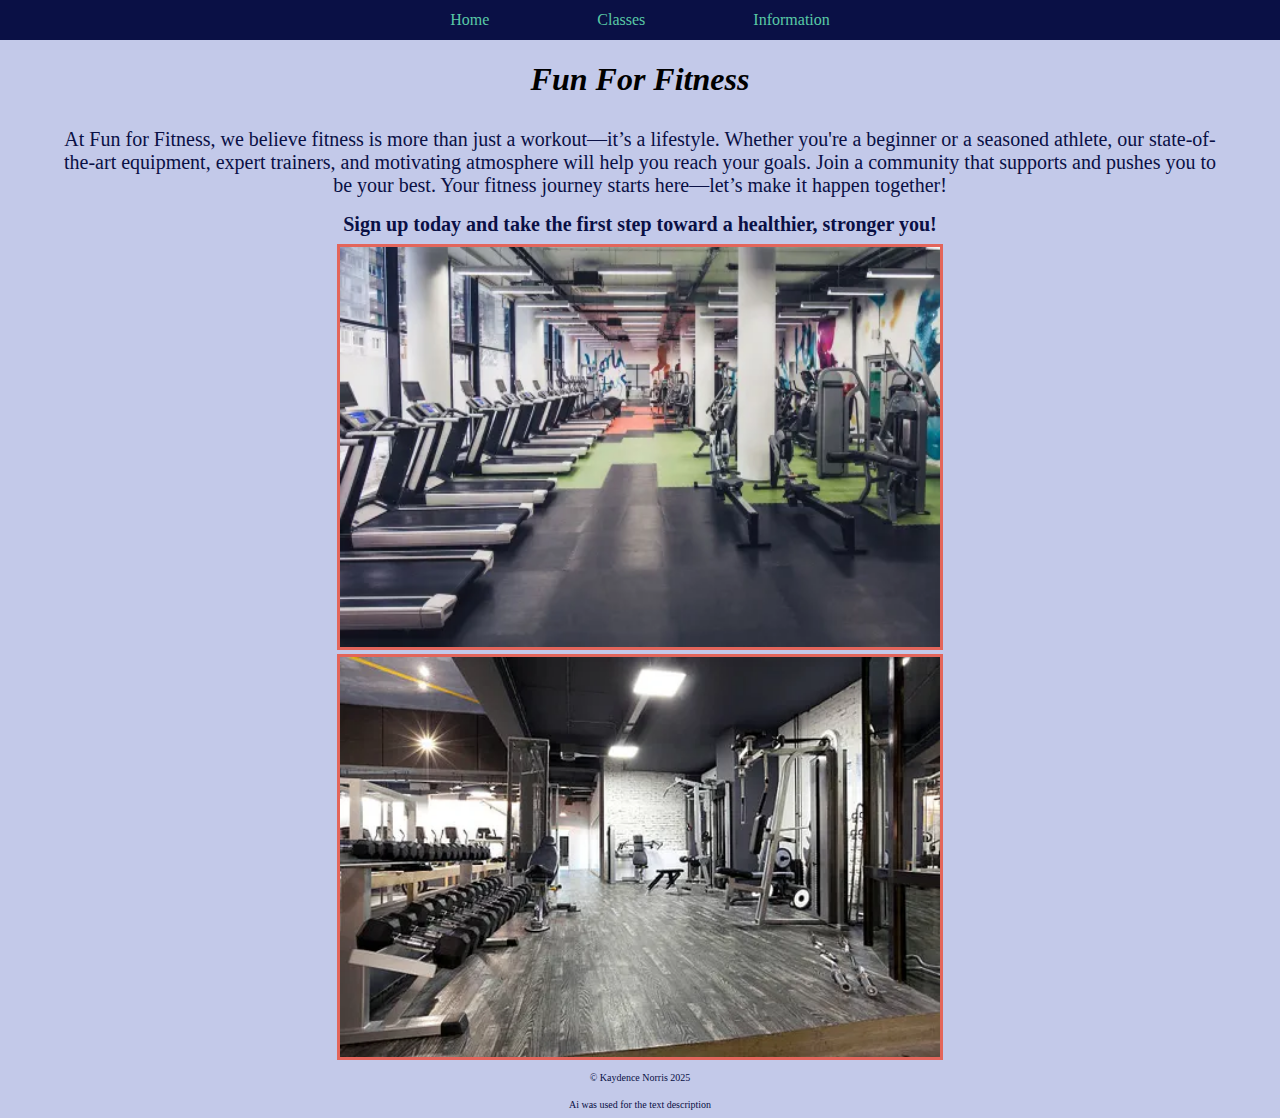
<file: index.html>
<!DOCTYPE html>
<html lang="en">
<head>
    <meta charset="UTF-8">
    <meta name="viewport" content="width=device-width, initial-scale=1.0">
    <link rel="stylesheet" href="styles.css">
    <title>Fun for Fitness</title>
</head>
<body>
    <nav><a href="index.html">Home</a><a href="classes.html">Classes<a href="info.html">Information</a></nav>
    
    <!--Main content of home page -->

    <h1 id="name">Fun For Fitness</span></h1>

   <p>At Fun for Fitness, we believe fitness is more than just a workout—it’s a lifestyle. Whether you're a beginner or a seasoned athlete, our state-of-the-art equipment, expert trainers, and motivating atmosphere will help you reach your goals. Join a community that supports and pushes you to be your best. Your fitness journey starts here—let’s make it happen together!</p>
   <p id="signUp">Sign up today and take the first step toward a healthier, stronger you!</p>

   <img src="images/cardio.webp" alt="Cardio Machines" height="400" width="600">
   <img src="images/weights.webp" alt="Weight Machines" height="400" width="600s">

<footer>
    <p>&copy; Kaydence Norris 2025</p>
    <p>Ai was used for the text description</p>
</footer>
</body>
</html>
</file>
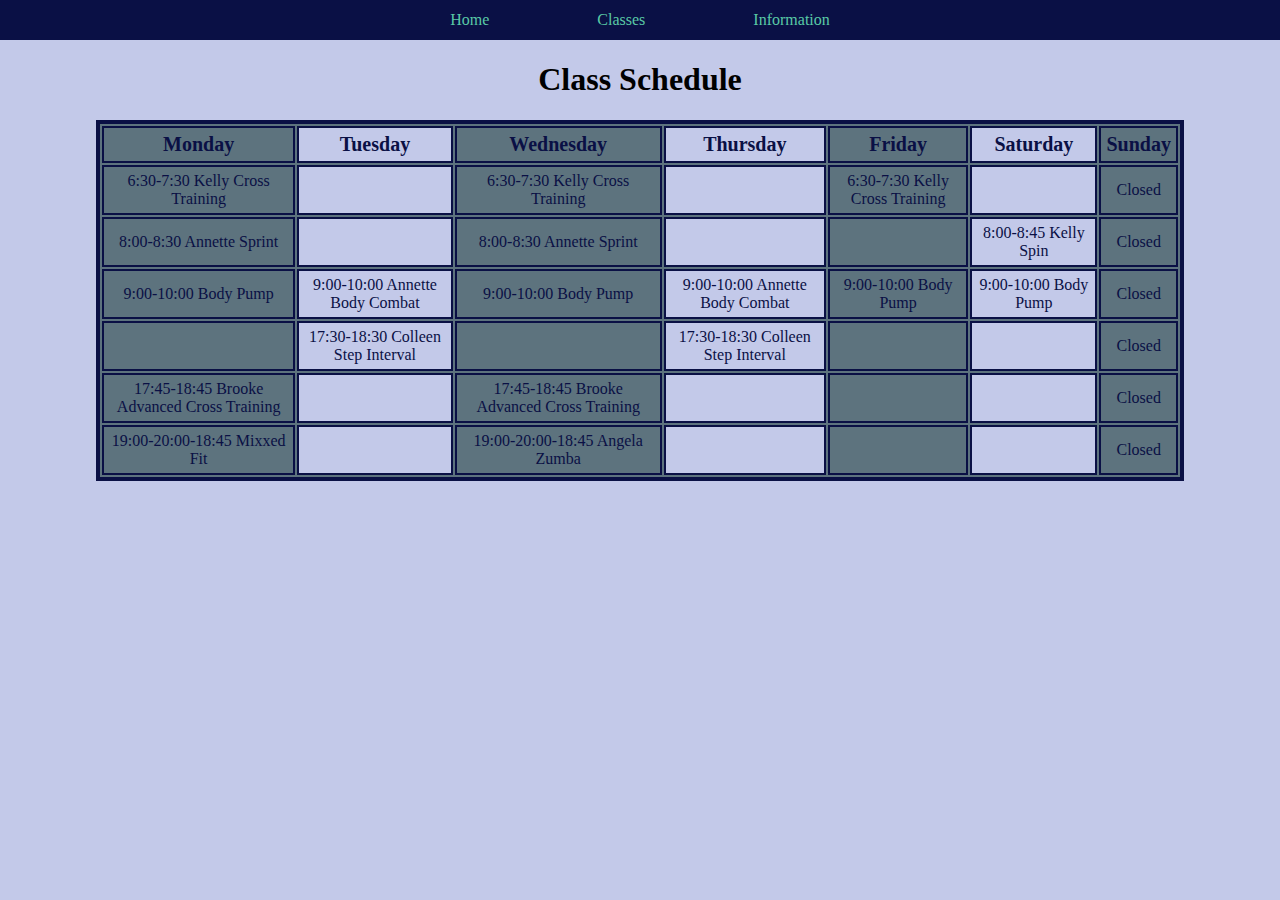
<file: classes.html>
<!DOCTYPE html>
<html lang="en">
<head>
    <meta charset="UTF-8">
    <meta name="viewport" content="width=device-width, initial-scale=1.0">
    <link rel ="stylesheet" href="styles.css">
    <title>Classes</title>
</head>
<body>
    <nav><a href="index.html">Home</a><a href="classes.html">Classes<a href="info.html">Information</a></nav>
    
    <h1>Class Schedule</h1>
    <table>
        <tr>
            <th>Monday</th>
            <th>Tuesday</th>
            <th>Wednesday</th>
            <th>Thursday</th>
            <th>Friday</th>
            <th>Saturday</th>
            <th>Sunday</th>
        </tr>
        <tr>
            <td>6:30-7:30 Kelly Cross Training</td>
            <td></td>
            <td>6:30-7:30 Kelly Cross Training</td>
            <td></td>
            <td>6:30-7:30 Kelly Cross Training</td>
            <td></td>
            <td>Closed</td>
        </tr>
        
        <tr>
            <td>8:00-8:30 Annette Sprint</td>
            <td></td>
            <td>8:00-8:30 Annette Sprint</td>
            <td></td>
            <td></td>
            <td>8:00-8:45 Kelly Spin</td>
            <td>Closed</td>
        </tr>

        <tr>
            <td>9:00-10:00 Body Pump</td>
            <td>9:00-10:00 Annette Body Combat</td>
            <td>9:00-10:00 Body Pump</td>
            <td>9:00-10:00 Annette Body Combat</td>
            <td>9:00-10:00 Body Pump</td>
            <td>9:00-10:00 Body Pump</td>
            <td>Closed</td>
        </tr>

        <tr>
            <td></td>
            <td>17:30-18:30 Colleen Step Interval</td>
            <td></td>
            <td>17:30-18:30 Colleen Step Interval</td>
            <td></td>
            <td></td>
            <td>Closed</td>
        </tr>

        <tr>
            <td>17:45-18:45 Brooke Advanced Cross Training</td>
            <td></td>
            <td>17:45-18:45 Brooke Advanced Cross Training</td>
            <td></td>
            <td></td>
            <td></td>
            <td>Closed</td>
        </tr>
        
        <tr>
            <td>19:00-20:00-18:45 Mixxed Fit</td>
            <td></td>
            <td>19:00-20:00-18:45 Angela Zumba</td>
            <td></td>
            <td></td>
            <td></td>
            <td>Closed</td>
        </tr>
    </table>

</body>
</html>
</file>
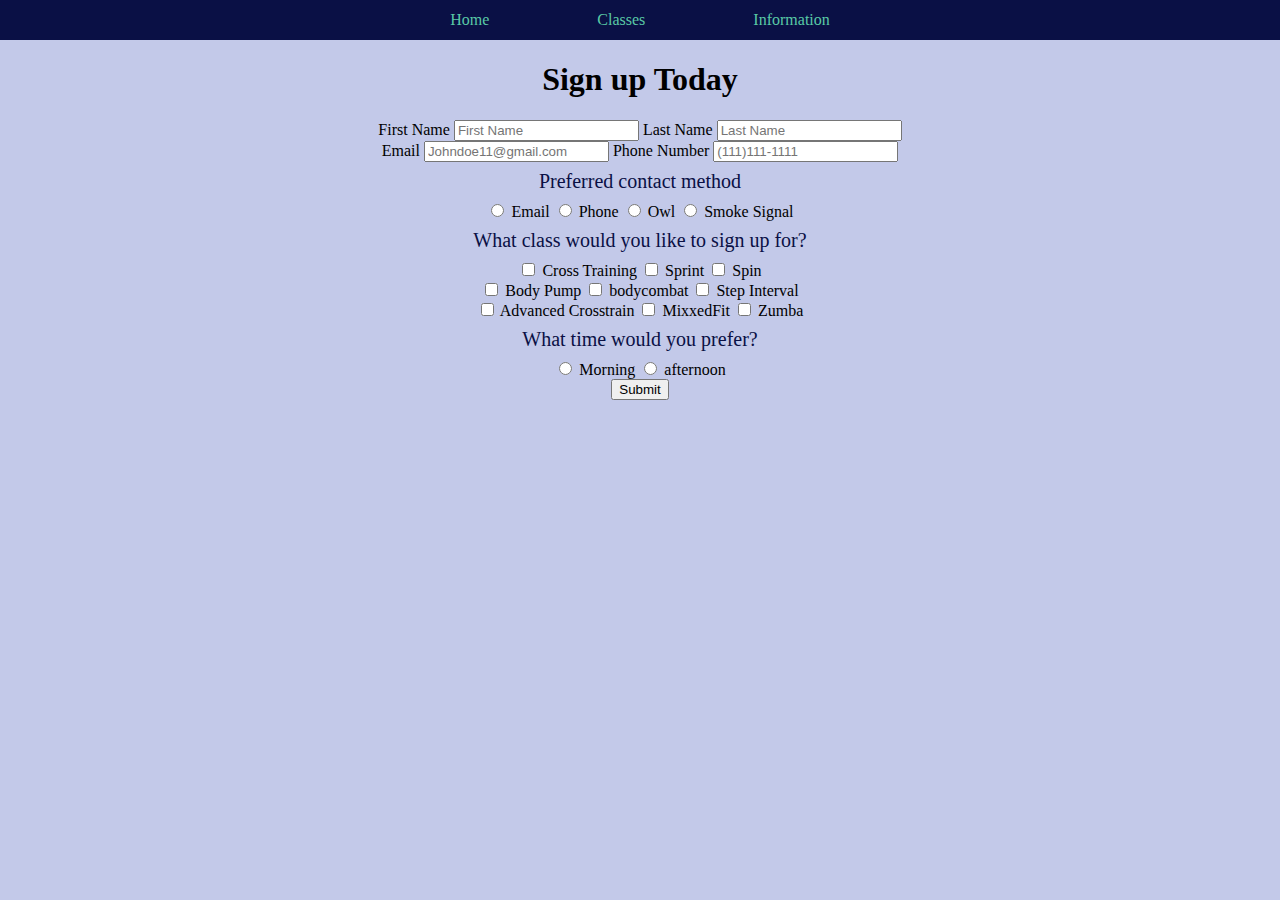
<file: info.html>
<!DOCTYPE html>
<html lang="en">
<head>
    <meta charset="UTF-8">
    <meta name="viewport" content="width=device-width, initial-scale=1.0">
    <link rel ="stylesheet" href="styles.css">
    <title>Information</title>
</head>
<body>
    <nav><a href="index.html">Home</a><a href="classes.html">Classes</a><a href="info.html">Information</a></nav>

    <h1>Sign up Today</h1>

  <form action="thankyou.html">
    <label for="fname">First Name</label>
    <input type="text" placeholder="First Name" id="fname">

    <label for="lname">Last Name</label>
    <input type="text" placeholder="Last Name" id="lname">
    <br>

    <label for="email">Email</label>
    <input type="email" placeholder="Johndoe11@gmail.com" id="email">

    <label for="phone">Phone Number</label>
    <input type="text" placeholder="(111)111-1111" id="phone">
    <br>

    <p>Preferred contact method</p>
    <input type="radio" id="contact1" name="contact1" value="email">
    <label for="contact1">Email</label>
    
    <input type="radio" id="contact2" name="contact2" value="phone">
    <label for="contact2">Phone</label>
    
    <input type="radio" id="contact3" name="contact3" value="owl">
    <label for="contact3">Owl</label>
    
    <input type="radio" id="contact4" name="contact4" value="smoke signal">
    <label for="contact4">Smoke Signal</label>
    <br>

    <p>What class would you like to sign up for?</p>
    <input type="checkbox" id="crosstrain" name="class1" value="crosstrain">
    <label for="class1">Cross Training</label>
    
    <input type="checkbox" id="sprint" name="class2" value="sprint">
    <label for="class2">Sprint</label>

    <input type="checkbox" id="spin" name="class3" value="spin">
    <label for="class3">Spin</label>
    <br>

    <input type="checkbox" id="bodypump" name="class4" value="bodypump">
    <label for="class4">Body Pump</label>
    
    <input type="checkbox" id="bodycombat" name="class5" value="bodycombat">
    <label for="class5">bodycombat</label>
    
    <input type="checkbox" id="step" name="class6" value="stepinterval">
    <label for="class6">Step Interval</label>
    <br>

    <input type="checkbox" id="advancedcross" name="class7" value="advancedcross">
    <label for="class7">Advanced Crosstrain</label>

    <input type="checkbox" id="MixxedFit" name="class8" value="MixxedFit">
    <label for="class8">MixxedFit</label>

    <input type="checkbox" id="zumba" name="class9" value="zumba">
    <label for="class9">Zumba</label>

    <p>What time would you prefer?</p>
    <input type="radio" id="am" name="am" value="morning">
    <label for="am">Morning</label>
    
    <input type="radio" id="pm" name="pm" value="afternoon">
    <label for="pm">afternoon</label>
    <br>

    <input type="submit" value="Submit">
  </form>

</body>
</html>
</file>
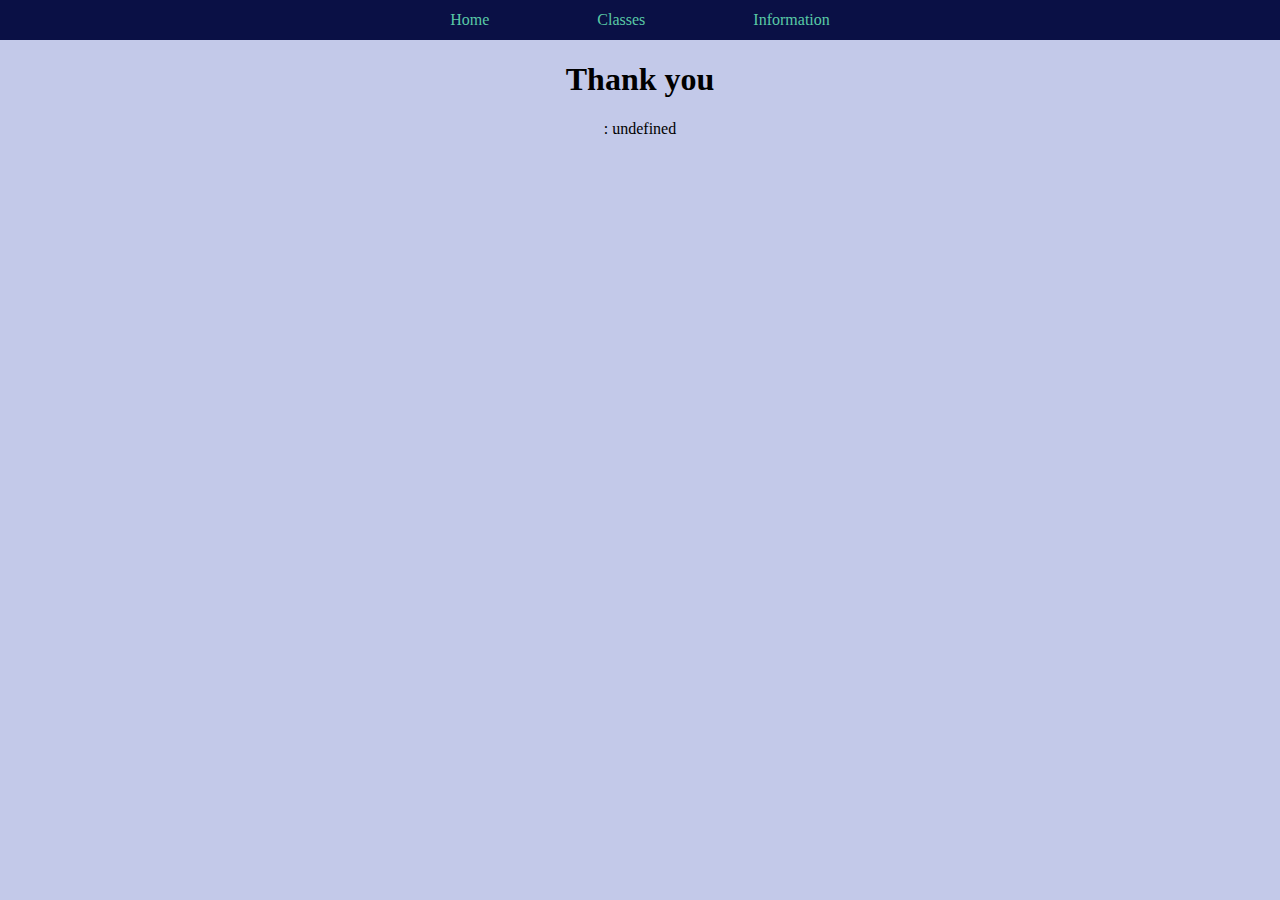
<file: thankyou.html>
<!DOCTYPE html>
<html lang="en">
<head>
    <meta charset="UTF-8">
    <meta name="viewport" content="width=device-width, initial-scale=1.0">
    <link rel ="stylesheet" href="styles.css">
    <title>Thank You</title>
    <script>
    
    document.addEventListener("DOMContentLoaded", function () {
            printQuery(); // Call function once DOM is ready
        });

        function printQuery() {
            var query = window.location.search.substring(1);
            var vars = query.split("&");
            var output = "";

            for (var i = 0; i < vars.length; i++) {
                var pair = vars[i].split("=");
                output += decodeURIComponent(pair[0]) + ": " + decodeURIComponent(pair[1]) + "<br />";
            }

            if (output) {
                document.getElementById("queryOutput").innerHTML = output;
            } else {
                document.getElementById("queryOutput").innerHTML = "No form data submitted.";
            }
        }
    </script>
</head>
<body>
    <nav><a href="index.html">Home</a><a href="classes.html">Classes<a href="info.html">Information</a></nav>
    <h1>Thank you</h1>
    <div id="queryOutput">
    </div>
</body>
</html>
</file>
<file: styles.css>
/*5D737E*/

body {
    background-color: #C3C9E9;
    text-align: center;
    margin: 0px;
}

nav {
    background: #0A1045;
    padding: 8px;
    border: 3px #0A1045 solid;
    margin-top: 0px;
}

nav a {
    text-align: center;
    margin-left: 50px;
    margin-right: 50px;
    color: #59C9A5;
    text-decoration: none;
    padding: 4px;
}

nav a:hover {
    background-color: #59C9A5;
    color: #0A1045;
    border: 2px #0A1045 solid;
}

p {
    width: 90%;
    margin: auto;
    padding: 8px;
    color: #0A1045;
    font-size: 20px;
}

footer p {
    font-size: 10px;
}

img {
    border: 3px #E3655B solid;
    margin: 0px 40px;
}

#name {
    font-style: italic;
}

#signUp {
    font-weight: bold;
}

table {
    width: 85%;
    background-color: #5D737E;
    margin: auto;
    border: 4px #0A1045 solid;
    color: #0A1045;
}

table th {
    border: 2px #0A1045 solid;
    padding: 5px;
    font-weight: bold;
    font-size: 20px;
}

table th:nth-child(even) {
    background-color: #C3C9E9;
}

table td {
    border: 2px #0A1045 solid;
    padding: 5px;
}

table td:nth-child(even) {
    background-color: #C3C9E9;
}
</file>
